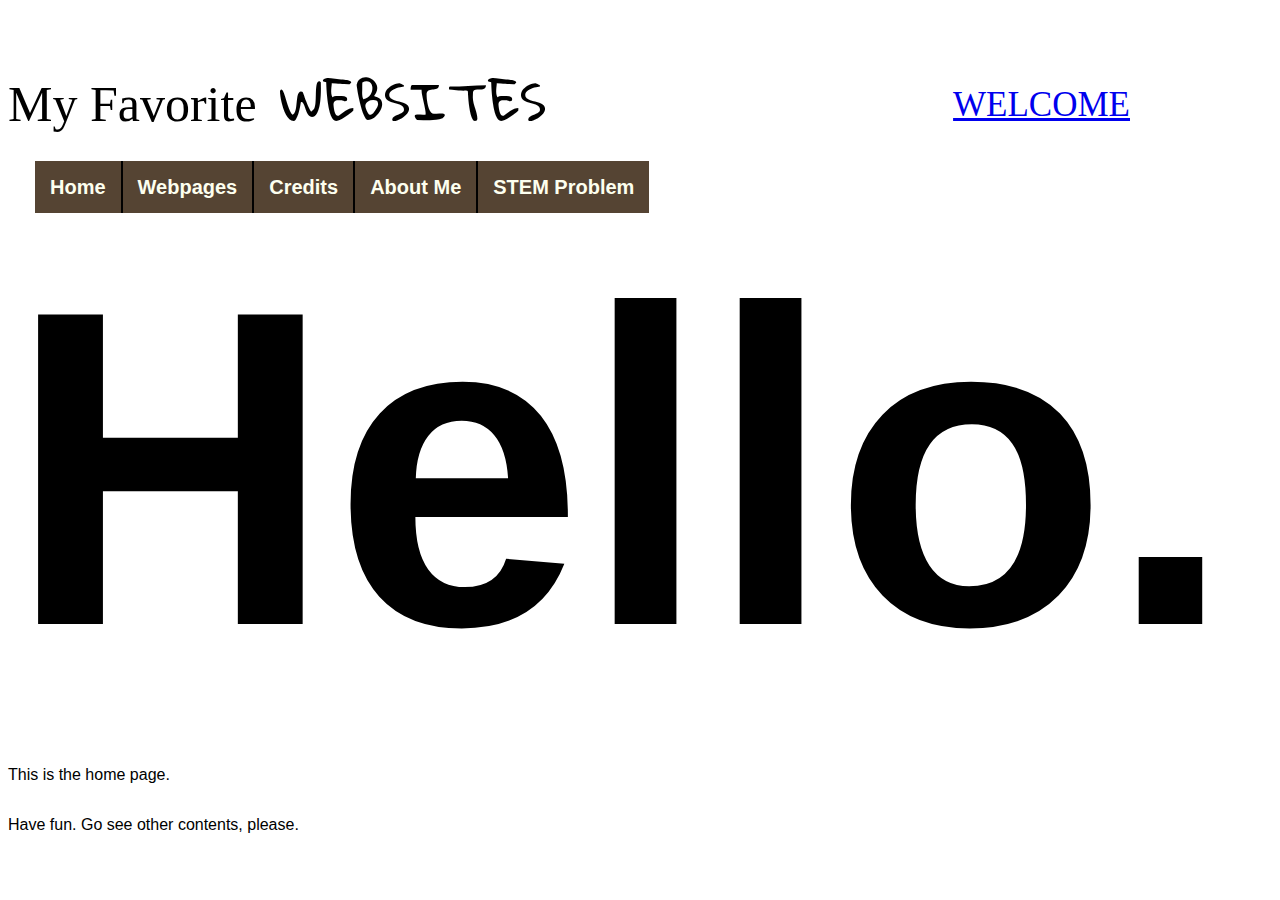
<file: index.html>
<!DOCTYPEhtml>
<html>
	<head>
		<meta charset="utf-8">
		<meta name="viewport" content="width=device-width, initial-scale=1.0">
		<title>My Portfolio</title>
		<link rel="stylesheet" href="assets/stylesheets/main.css">
	</head>
	<body>
	<p class="topright"><a href="http://google.com/">WELCOME</a></p>
	<p class="title">My Favorite<span class="num"> WEBSITES</span></p>
		<nav>
			<ul class="list">
				<li><a href="#">Home</a></li><!--
				--><li><a href="webpages.html">Webpages</a></li><!--
				--><li><a href="credits.html">Credits</a></li><!--
				--><li><a href="about.html">About Me</a></li><!--
				--><li><a href="https://stem.purpleasteroid.repl.co/">STEM Problem</a></li>
			</ul>
		</nav>
	<div class="div">
		<p class="hi">Hello.</p>
		<p class="normal">This is the home page.</p>
		<p class="normal2">Have fun. Go see other contents, please.</p>
	</div>
		<br></br>
		<br></br>
		<br></br>
		<br></br>
		<br></br>
		<br></br>
		<br></br>
		<br></br>
		<br></br>
		<br></br>
		<br></br>
		<br></br>
		<br></br>
		<br></br>
		<br></br>
		<br></br>
		<br></br>
		<br></br>
	</body>
</html>
</file>
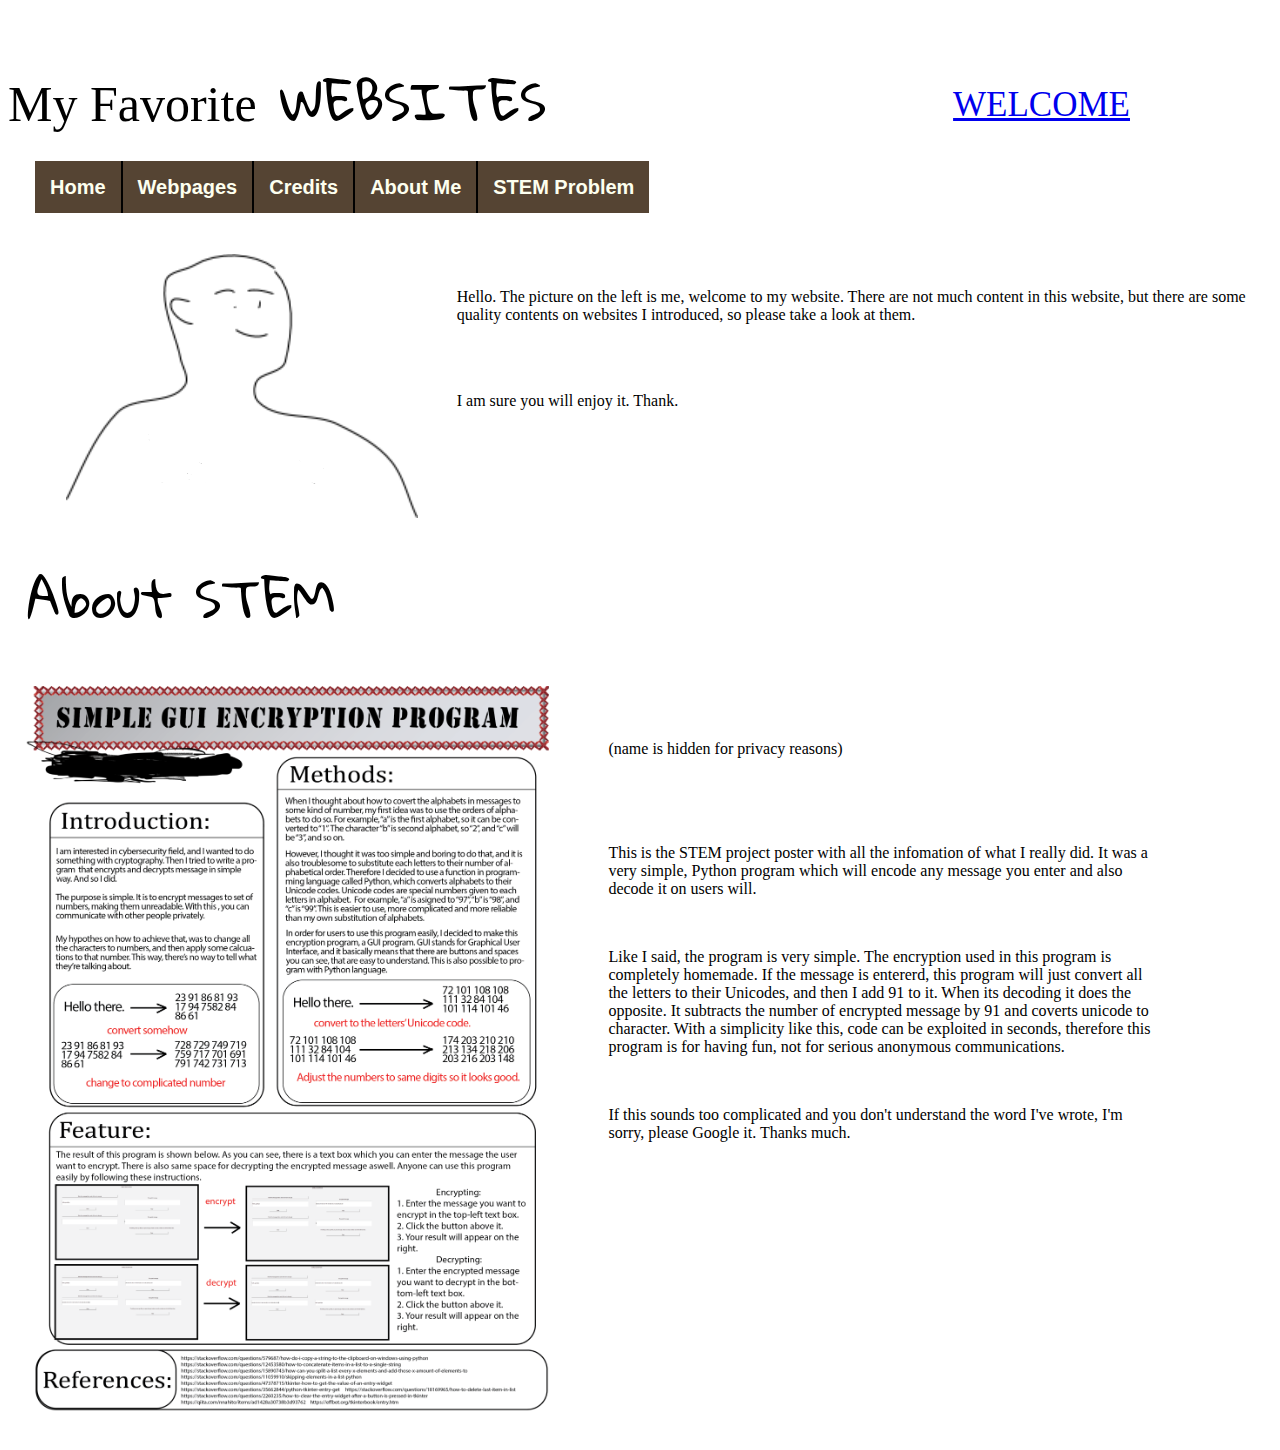
<file: about.html>
<!DOCTYPEhtml>
<html>
	<head>
		<meta charset="utf-8">
		<meta name="viewport" content="width=device-width, initial-scale=1.0">
		<title>My Portfolio</title>
		<link rel="stylesheet" href="assets/stylesheets/main.css">
	</head>
	<body>
	<p class="topright"><a href="http://google.com">WELCOME</a></p>
	<p class="title">My Favorite<span class="num"> WEBSITES</span></p>
		<nav>
			<ul class="list">
				<li><a href="index.html">Home</a></li><!--
				--><li><a href="webpages.html">Webpages</a></li><!--
				--><li><a href="credits.html">Credits</a></li><!--
				--><li><a href="#">About Me</a></li><!--
				--><li><a href="https://stem.purpleasteroid.repl.co/">STEM Problem</a></li>
			</ul>
		</nav>
	<section>
		<br></br>
		<img src="assets/images/me.png" alt="me">
		<span class="num">About STEM</span>
	</section>
	<aside>
		<br></br>
		<br></br>
		<p>Hello. The picture on the left is me, welcome to my website. There are not 
		much content in this website, but there are some quality contents on websites 
		I introduced, so please take a look at them. </p>
		<br></br>
		<p>I am sure you will enjoy it. Thank.</p>
	</aside>
	<section class="stem">
		<br></br>
		<img src="assets/images/stemposter.png" alt="stem poster">
	</section>
	<aside class="stem_desc">
		</br>
		<p>(name is hidden for privacy reasons)</p>
		</br>
		<br></br>
		<p>This is the STEM project poster with all the infomation of what I really did.
		It was a very simple, Python program which will encode any message you enter and
		also decode it on users will.</p>
		</br>
		<p>Like I said, the program is very simple. The encryption used in this program
		is completely homemade. If the message is entererd, this program will just convert
		all the letters to their Unicodes, and then I add 91 to it. When its decoding
		it does the opposite. It subtracts the number of encrypted message by 91 and coverts
		unicode to character. With a simplicity like this, code can be exploited in seconds,
		therefore this program is for having fun, not for serious anonymous communications.</p>
		</br>
		<p>If this sounds too complicated and you don't understand the word I've wrote, I'm sorry,
		please Google it. Thanks much.</p>
	</aside>
	</body>
</html>
</file>
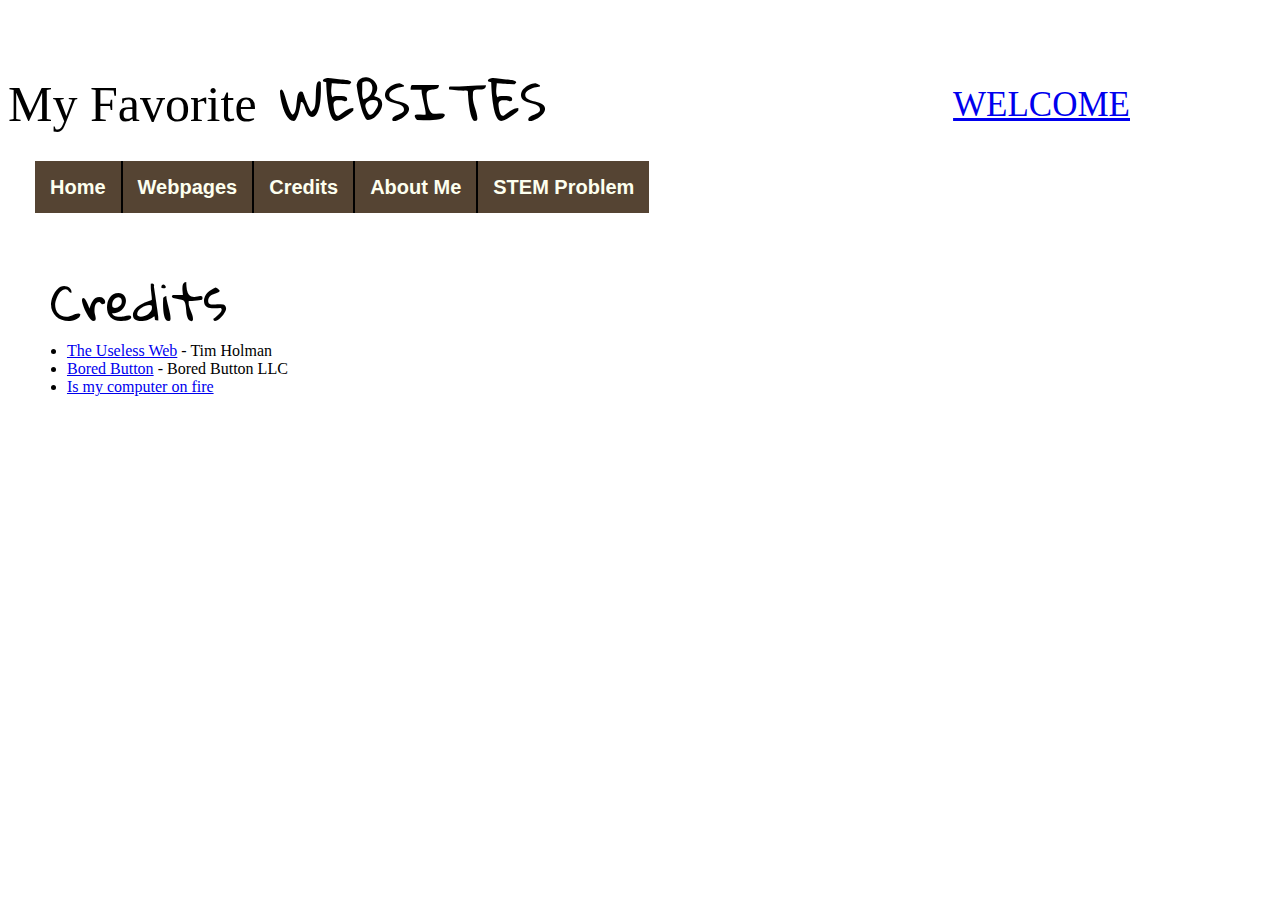
<file: credits.html>
<!DOCTYPEhtml>
<html>
	<head>
		<meta charset="utf-8">
		<meta name="viewport" content="width=device-width, initial-scale=1.0">
		<title>My Portfolio</title>
		<link rel="stylesheet" href="assets/stylesheets/main.css">
	</head>
	<body>
	<p class="topright"><a href="http://google.com">WELCOME</a></p>
	<p class="title">My Favorite<span class="num"> WEBSITES</span></p>
		<nav>
			<ul class="list">
				<li><a href="index.html">Home</a></li><!--
				--><li><a href="webpages.html">Webpages</a></li><!--
				--><li><a href="#">Credits</a></li><!--
				--><li><a href="about.html">About Me</a></li><!--
				--><li><a href="https://stem.purpleasteroid.repl.co/">STEM Problem</a></li>
			</ul>
		</nav>
		</br>
		</br>
		</br>
		<p id="list_title">Credits</p>
		</br>
		</br>
		</br>
		</br>
		<section>
			<ul>
				<li><a href="https://theuselessweb.com">The Useless Web</a> - Tim Holman</li>
				<li><a href="https://www.boredbutton.com/">Bored Button</a> - Bored Button LLC</li>
				<li><a href="https://www.ismycomputeronfire.com/">Is my computer on fire</a></li>
			</ul>
		</section>
	</body>
</html>
</file>
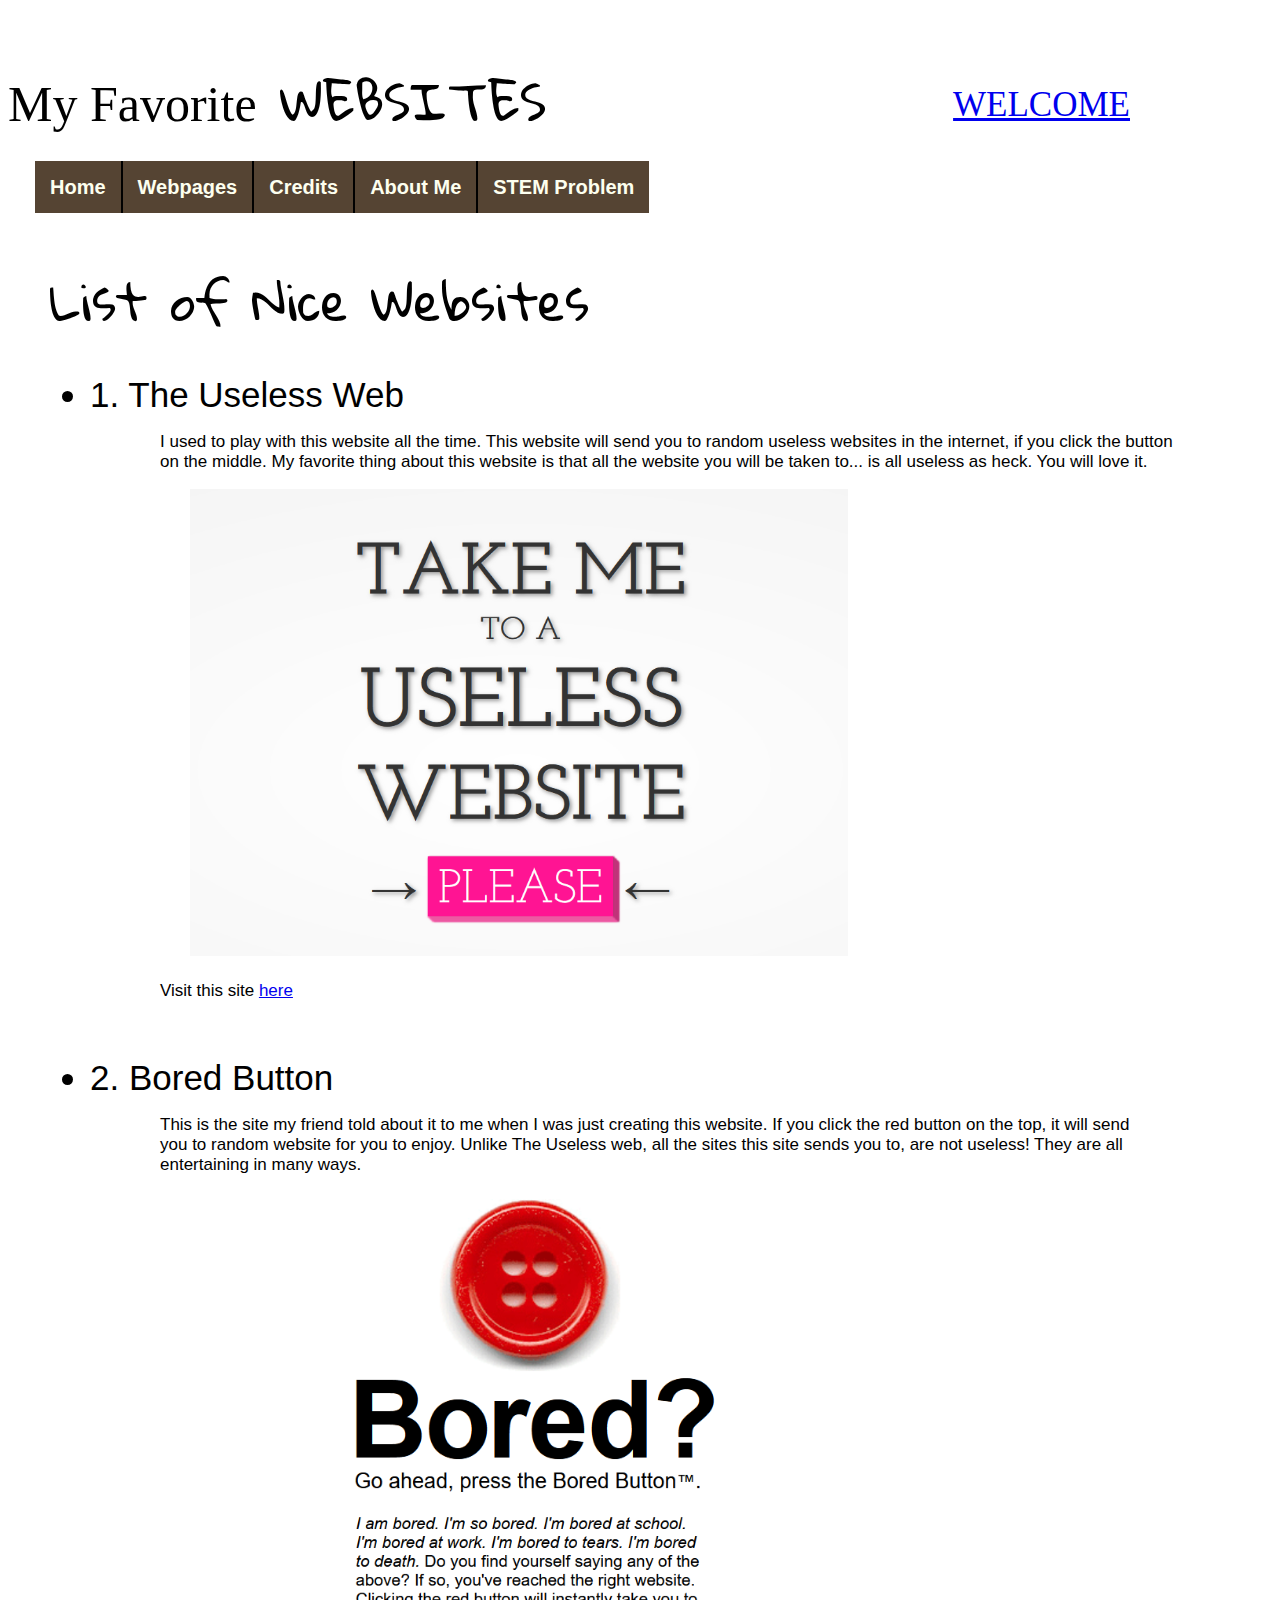
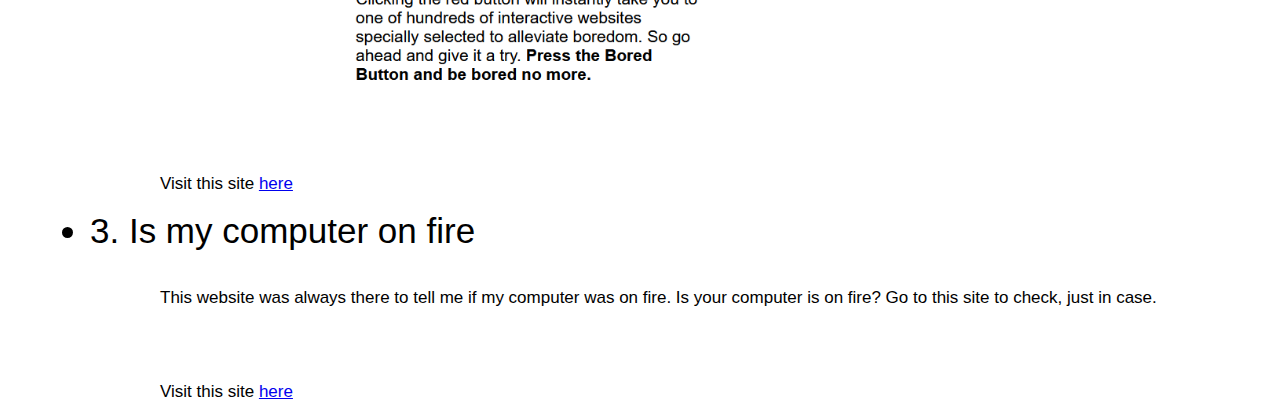
<file: webpages.html>
<!DOCTYPEhtml>
<html>
	<head>
		<meta charset="utf-8">
		<meta name="viewport" content="width=device-width, initial-scale=1.0">
		<title>My Portfolio</title>
		<link rel="stylesheet" href="assets/stylesheets/main.css">
	</head>
	<body>
	<p class="topright"><a href="http://google.com">WELCOME</a></p>
	<p class="title">My Favorite<span class="num"> WEBSITES</span></p>
		<nav>
			<ul class="list">
				<li><a href="index.html">Home</a></li><!--
				--><li><a href="#">Webpages</a></li><!--
				--><li><a href="credits.html">Credits</a></li><!--
				--><li><a href="about.html">About Me</a></li><!--
				--><li><a href="https://stem.purpleasteroid.repl.co/">STEM Problem</a></li>
			</ul>
		</nav>
	<div id="line">
		<p id="list_title">List of Nice Websites</p>
		<ul class="list_item">
			<li>1. The Useless Web
				<p class="list_desc">I used to play with this website all the time.
				This website will send you to random useless websites in the internet,
				if you click the button </br>on the middle. My favorite thing about this 
				website is that all the website you will be taken to... is all useless as heck.
				You will love it.
				</p>
				<img class="list_img" src="assets/images/useless.png" alt="site of the useless web">
				<p class="list_desc">Visit this site <a href="https://theuselessweb.com">here</a></p>
			</li>
			</br>
			<li>2. Bored Button
				<p class="list_desc">This is the site my friend told about it to me when
				I was just creating this website. If you click the red button on the top,
				it will send</br> you to random website for you to enjoy. Unlike The Useless web, all the sites
				this site sends you to, are not useless! They are all </br>entertaining in many ways.
				</p>
				<img class="list_img" src="assets/images/button.png" alt="site of bored button">
				<p class="list_desc">Visit this site <a href="https://www.boredbutton.com/">here</a></p>
			</li>
			<li>3. Is my computer on fire
				<p class="list_desc"></br>This website was always there to tell me if my 
				computer was on fire. Is your computer is on fire? Go to this site to 
				check, just in case.
				</p>
				</br>
				<p class="list_desc">Visit this site <a href="https://www.ismycomputeronfire.com/">here</a></p>
			</li>
		</ul>
		
		</br>
	</div>
	</body>
</html>
</file>
<file: assets/stylesheets/main.css>
.title {
	font-size: 50px;
	font-family: Copperplate, Papyrus, fantasy;
}

nav li {
	display: inline-block;
}

#line {
	border: 2pxpx groove black;
}


#list_title {
	font-size: 50px;
	text-align: left;
	position: absolute;
	font-family: Gloria;
	top: 200px;
	left: 50px;
}

.list_img {
	position: relative;
	left: 100px;
	max-width: 65%;
}

.list_desc {
	font-size: 17px;
	position: relative;
	left: 70px;
}

.list_item {
	font-size: 35px;
	text-align: left;
	position: absolute;
	font-family: helvetica;
	top: 340px;
	left: 50px;
}

.div {
	display: block;
}

.normal {
	font-family: helvetica;
	position: absolute;
	top: 750px;
}

.normal2 {
	font-family: helvetica;
	position: absolute;
	top: 800px;
}

section {
  float: left;
  margin: 0 1.5%;
  width: 30%;
}
aside {
  float: right;
  margin: 0 1.5%;
  width: 63%;
}

.stem_desc {
  float: right;
  margin: 0 9.5%;
  width: 43%;
  position: relative;
  top: 280px;
}

.hi {
	font-family: helvetica;
	font-weight: bolder;
	position: absolute;
	font-size: 450px;
	top: -240px;
}

.list {
	position: absolute;
	left: -5px;
	top: 160px
}

.topright {
	position: absolute;
	top: 50px;
	right: 150px;
	font-size: 35px;
	animation-name: spin;
	animation-duration: 1500ms;
	animation-iteration-count: infinite;
	animation-timing-function: cubic-bezier(.68,-0.55,.27,1.55); 
}

nav a {
	font-family: helvetica;
	font-weight: bold;
	font-size: 20px;
	background-color: #554433;
	color: #fdffef;
	padding: 15px 15px;
	border-right: 2px solid black;
	text-decoration: none;
}

nav a:hover {
	background-color: #cebcb4;
}

nav li:last-child a {
	border-right: 0;

}

.stem {
	width: 800px;
    height: 200px;
	position: absolute;
	left: -270px;
	top: 650px;
}

.stem img {
    width: 100%;
    height: auto;
}

@font-face { font-family: Gloria; src: url('../fonts/GloriaHallelujah-Regular.ttf'); }

.num {
	font-size: 50px;
	text-align: left;
	position: relative;
	font-family: Gloria;
}

@keyframes spin {
    from {
        transform:rotate(0deg);
    }
    to {
        transform:rotate(360deg);
    }
}
</file>
